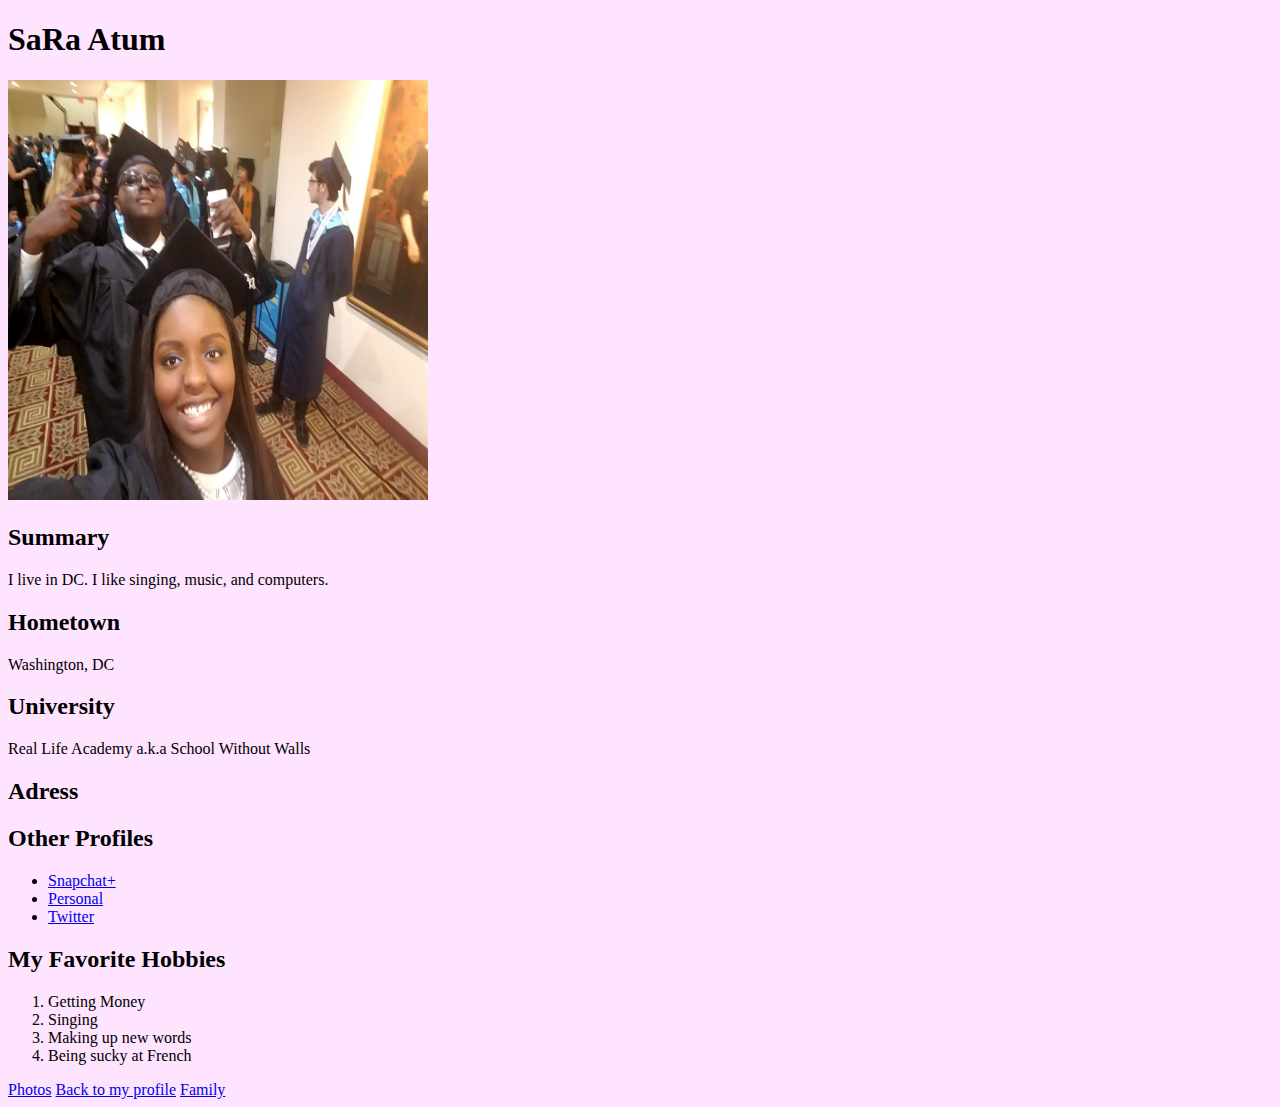
<file: Index.html>
<!DOCTYPE html>
<a rel="stylesheet" href="practice.css"></a>

<title>SaRa's Profile</title>
<h1>SaRa Atum</h1>
<img src="Graduation.jpg" width="420" height="420" alt="Photo of Me and Michael">

<body bgcolor=#fee4ff>
  <h2>Summary</h2>
  <p>I live in DC. I like singing, music, and computers.</p>

  <h2>Hometown</h2>Washington, DC
  <h2>University</h2>Real Life Academy a.k.a School Without Walls
  <h2>Adress</h2>


  <h2>Other Profiles</h2>
  <ul>
    <li><a href="http://snapchat.com/@derulo_jason">Snapchat+</a></li>
    <li><a href="http://www.jasonderulo.com">Personal</a></li>
    <li><a href="https://twitter.com/fire^2">Twitter</a></li>
  </ul>

  <h2>My Favorite Hobbies</h2>
  <ol>
    <li>Getting Money</li>
    <li>Singing</li>
    <li>Making up new words</li>
    <li>Being sucky at French</li>
  </ol>

</body>

</html>
<a href="photos.html" title="Squad Album">Photos</a>
<a href="Index.html" title="SaRa's Profile">Back to my profile</a>
<a href="Family.html" title="SaRa's Family">Family</a>
</file>
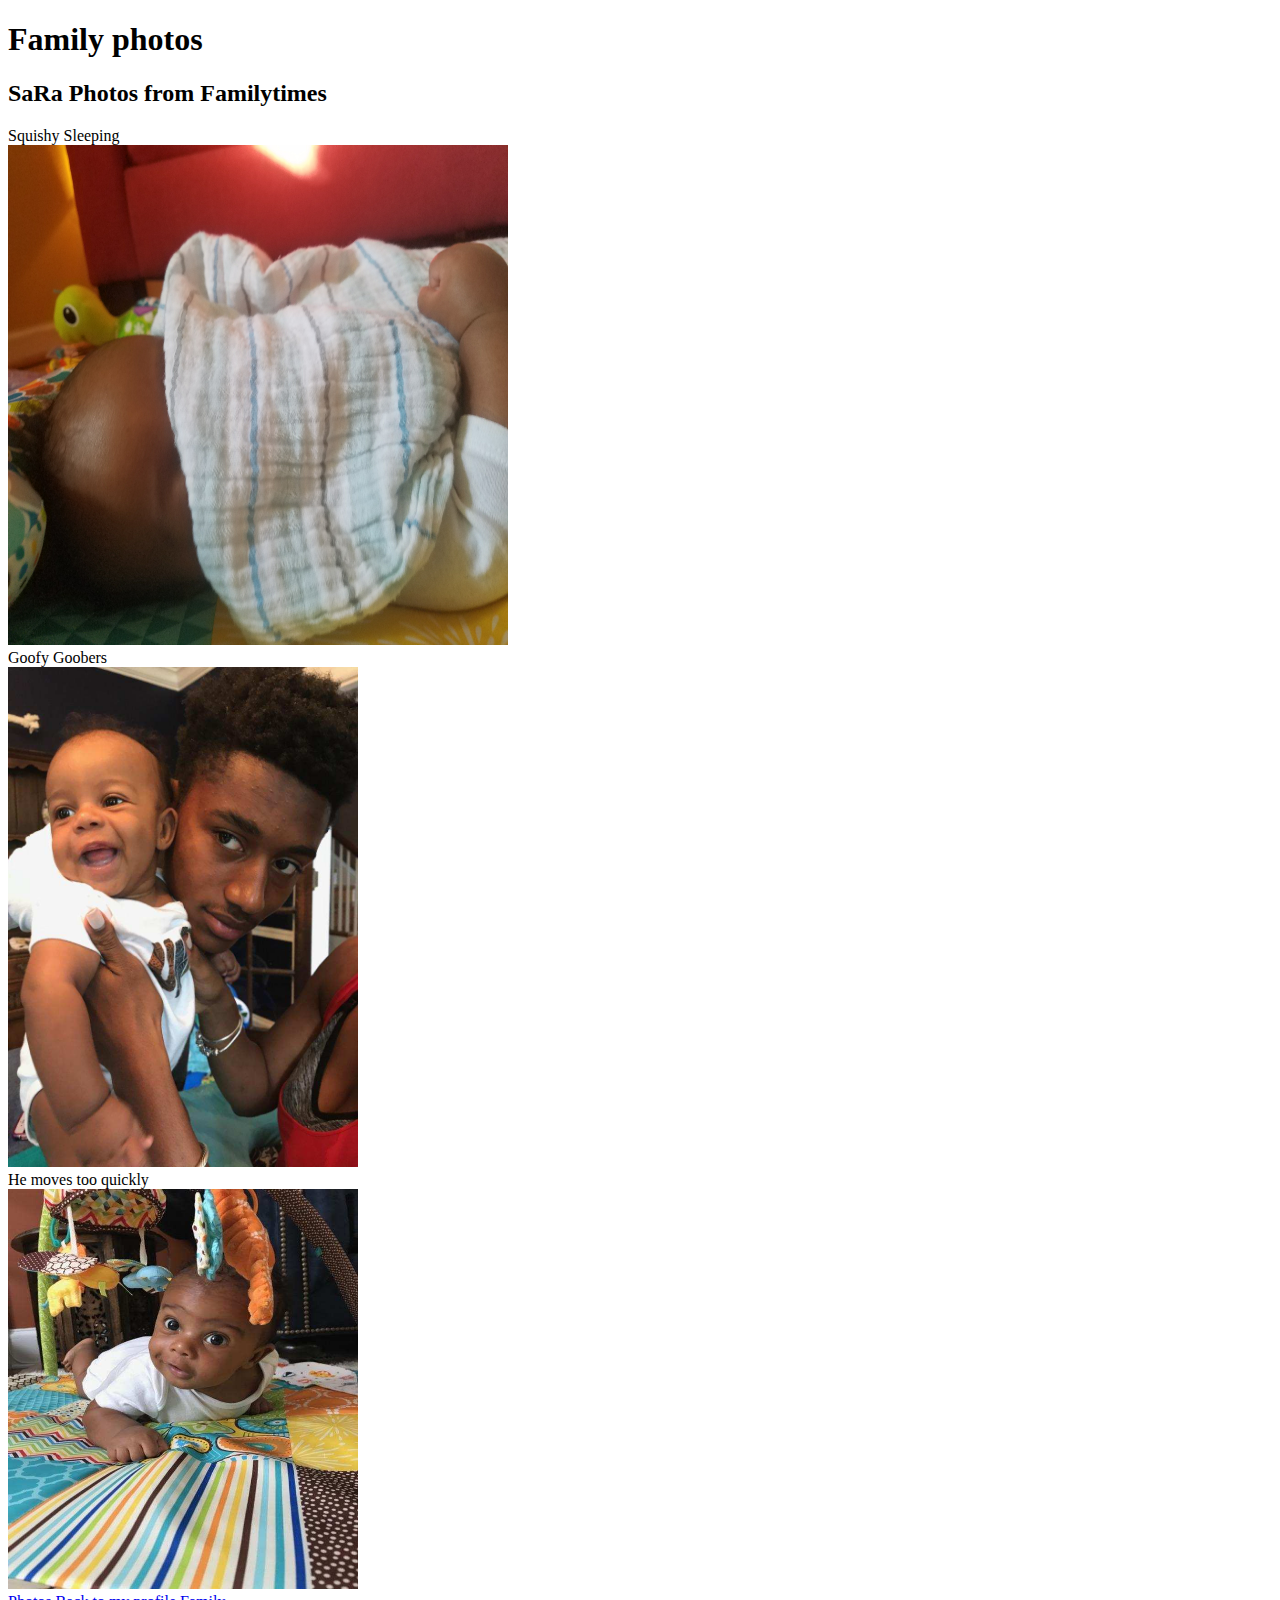
<file: Family.html>
<!DOCTYPE html>

<title>SaRa's Family</title>
<h1>Family photos</h1>
<h2>SaRa Photos from Familytimes</h2>

<c1>Squishy Sleeping</c1>
<li><img src="Squishy.jpg" width="500" height="500" alt="Squishpot Goals"></li>
<c2>Goofy Goobers</c2>
<li><img src="Squish and Myles.jpg" width="350" height="500" alt="Goofballs"></li>
<c3>He moves too quickly</c3>
<li><img src="Squishpot.jpg" width="350" height="400" alt="Goals"></li>

<a href="photos.html" title="Squad Album">Photos</a>
<a href="Index.html" title="SaRa's Profile">Back to my profile</a>
<a href="Family.html" title="SaRa's Family">Family</a>
</file>
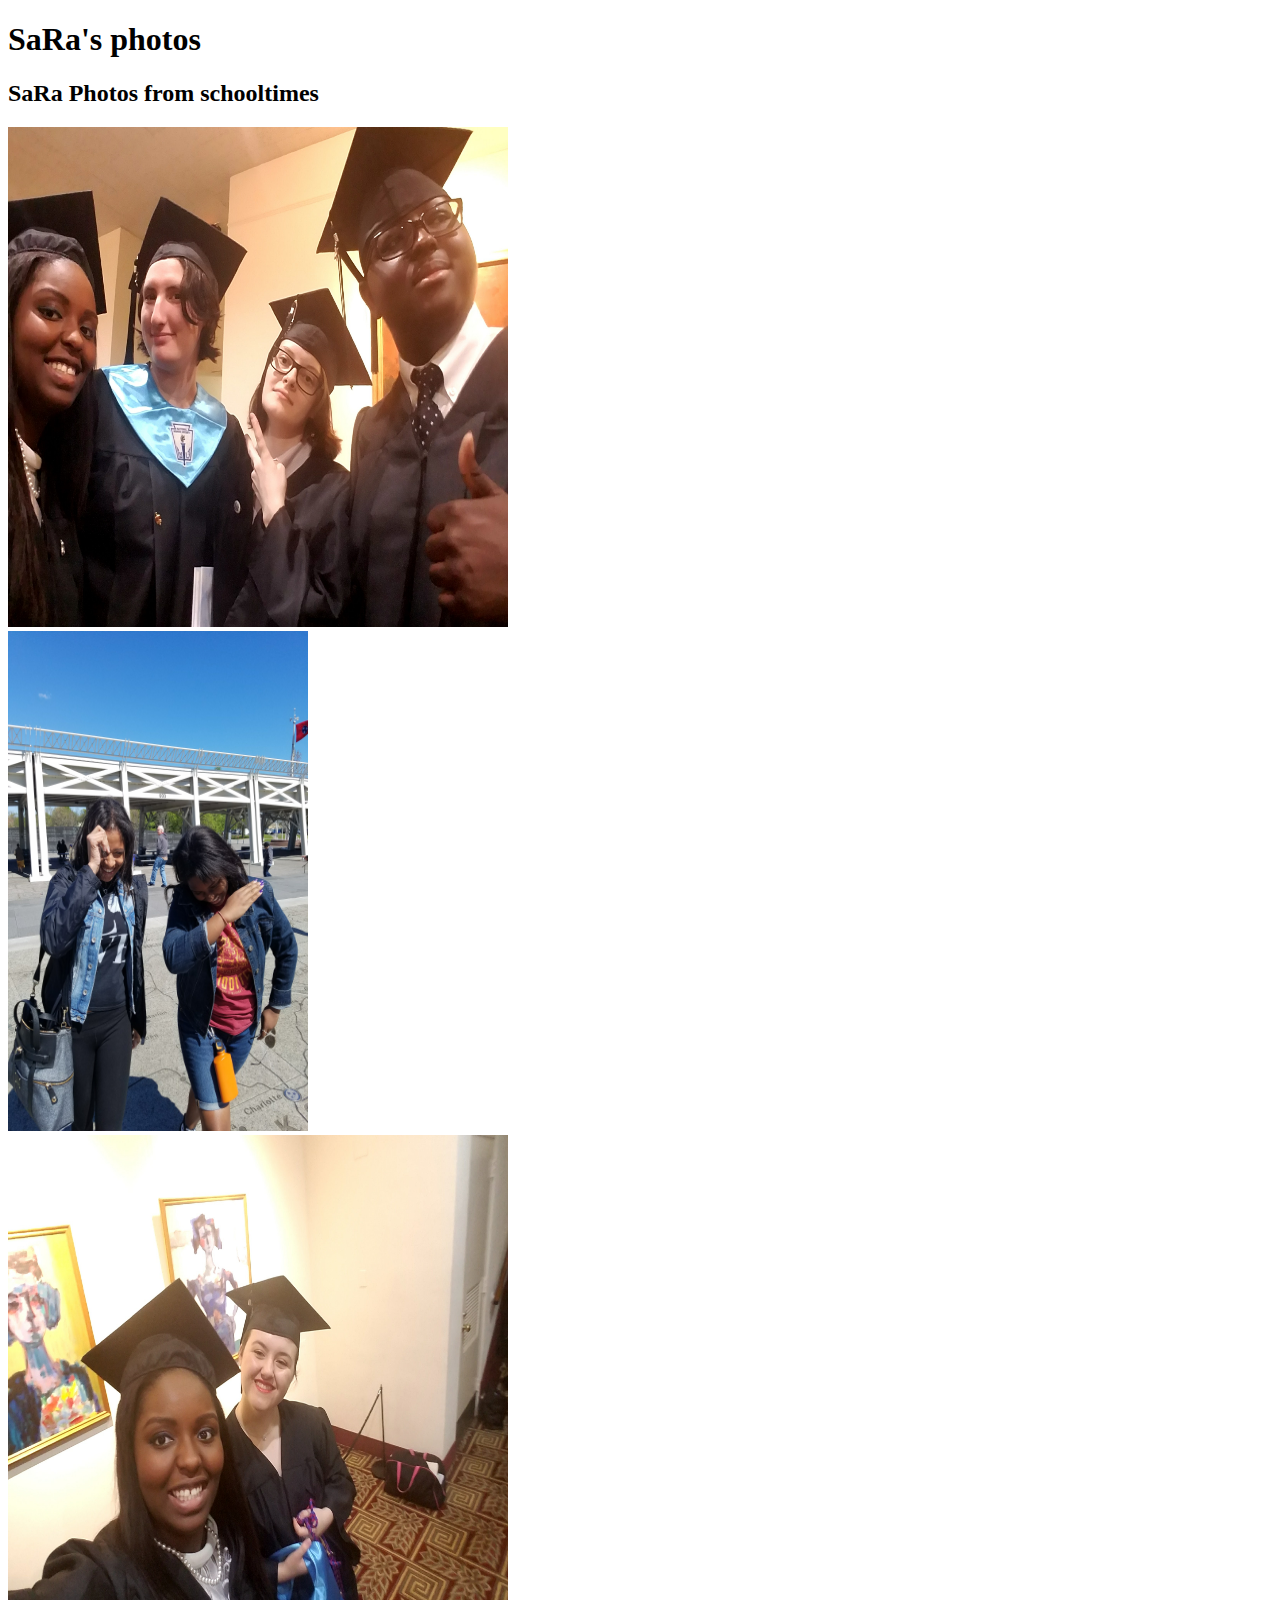
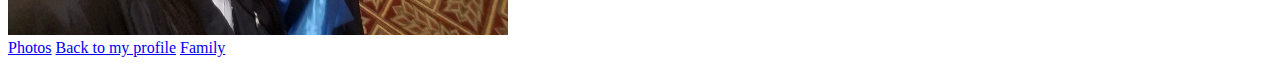
<file: photos.html>
<!DOCTYPE html>

<title>SaRa's Photos</title>
<body bg=#f0e159>
<h1>SaRa's photos</h1>
<h2>SaRa Photos from schooltimes</h2>
<li><img src="Squad.jpg" width="500" height="500" alt="Squad Goals"></li>
<li><img src="Dab.jpg" width="300" height="500" alt="Nashville Dabbing"></li>
<li><img src="Maddie.jpg" width="500" height="500" alt="Friends"></li>

</body>
<a href="photos.html" title="Squad Album">Photos</a>
<a href="Index.html" title="SaRa's Profile">Back to my profile</a>
<a href="Family.html" title="SaRa's Family">Family</a>
</file>
